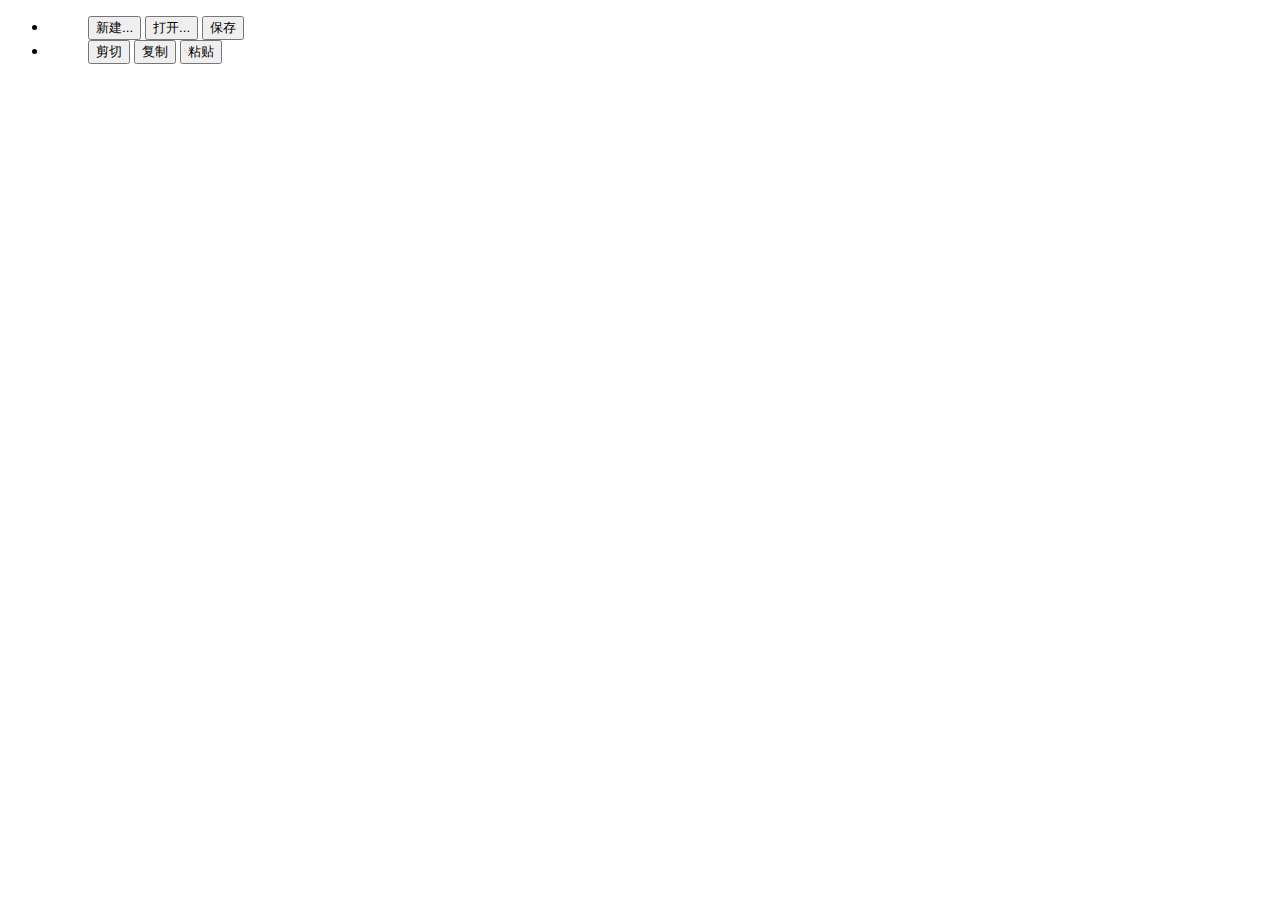
<file: test3.html>
<!doctype html>
<html>
<head>
<meta charset="utf-8">
<title></title>
</head>

<body>
<menu type="toolbar">
    <li>
        <menu label="File" type="toolbar">
            <button type="button" onclick="file_new()">新建...</button>
            <button type="button" onclick="file_open()">打开...</button>
            <button type="button" onclick="file_save()">保存</button>
        </menu>
    </li>
    <li>
        <menu label="Edit" type="toolbar">
            <button type="button" onclick="edit_cut()">剪切</button>
            <button type="button" onclick="edit_copy()">复制</button>
            <button type="button" onclick="edit_paste()">粘贴</button>
        </menu>
    </li>
</menu>
</body>
</html>
</file>
